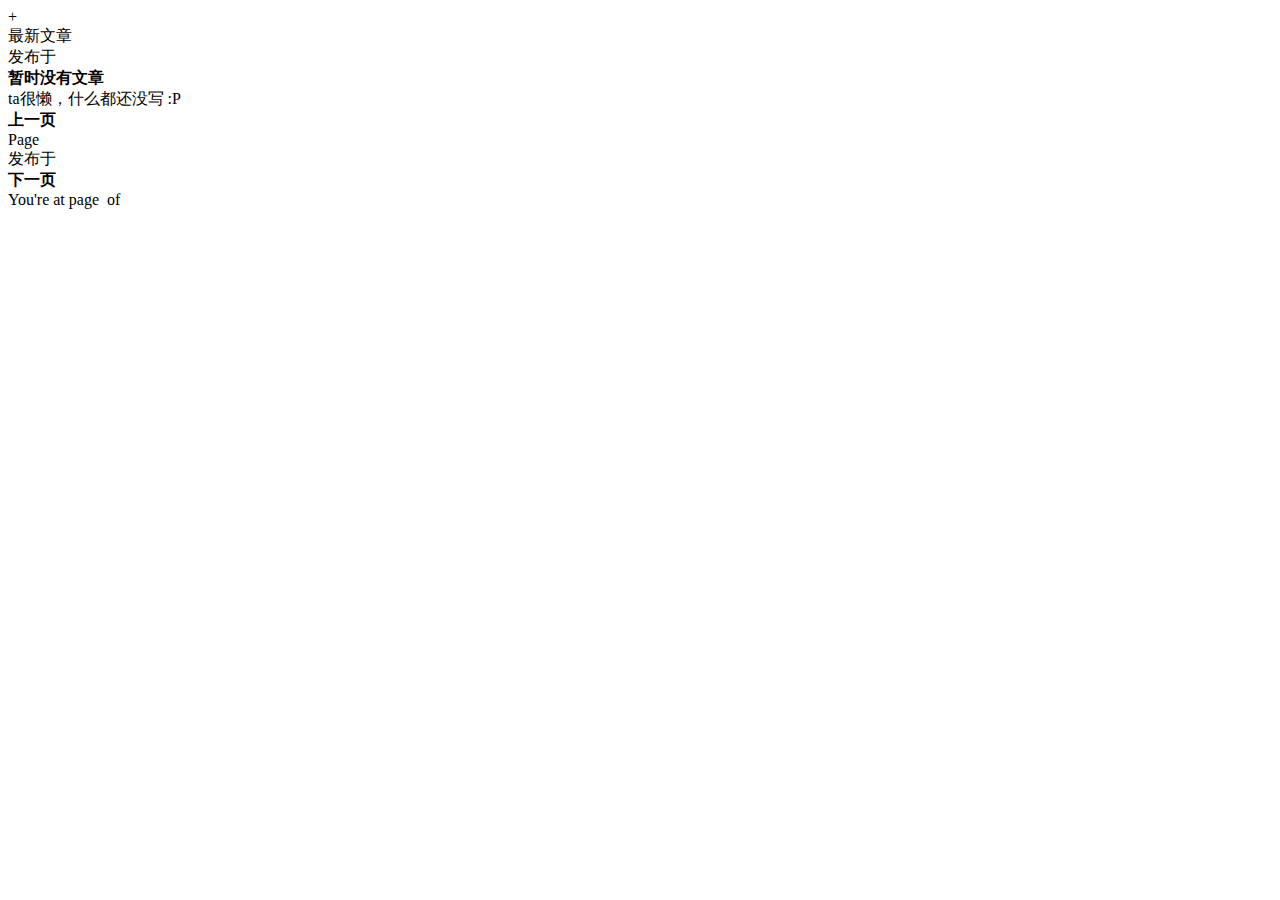
<file: templates/index.html>
<!DOCTYPE html>
<html
  xmlns:th="https://www.thymeleaf.org"
  th:replace="~{fragments/layout :: html(head = ~{::head},content = ~{::content})}"
>
    <th:block th:fragment="head">
        <link rel="stylesheet" th:href="@{/assets/css/index.css}" />
    </th:block>

    <th:block th:fragment="content">
        <!-- cover -->
        <th:block th:replace="~{fragments/components :: cover}" />

        <div class="section-spacer"></div>

        <!-- latest post -->
        <section id="index-latestPost" th:with="latestPosts = ${postFinder.list(1,1)}" h-active="false" >
            <article id="index-post-latest">
                <a 
                    th:unless="${#lists.isEmpty(latestPosts.items)}"
                    th:with="latestPost = ${latestPosts.items[0]}"
                    th:href="${latestPost.status.permalink}"
                    onmouseover="document.querySelector('#index-latestPost').attributes['h-active'].value = true;"
                    onmouseleave="document.querySelector('#index-latestPost').attributes['h-active'].value = false;"
                ></a>
                <div id="index-latestPost-header">
                    <div id="index-latestPost-header-icon">
                        <span>+</span>
                    </div>
                    <div>最新文章</div>
                </div>
                <div id="index-latestPost-container">
                    <th:block th:unless="${#lists.isEmpty(latestPosts.items)}" th:with="latestPost = ${latestPosts.items[0]}">
                        <strong id="index-latestPost-title" th:text="${latestPost.spec.title}"></strong>
                        <div id="index-latestPost-subtitle">
                            发布于&nbsp;<span th:text="${#dates.format(latestPost.spec.publishTime, 'yyyy年M月dd日')}"></span>
                        </div>
                    </th:block>
                    <th:block th:if="${#lists.isEmpty(latestPosts.items)}">
                        <strong id="index-latestPost-title">暂时没有文章</strong>
                        <div id="index-latestPost-subtitle">ta很懒，什么都还没写 :P</div>
                    </th:block>
                </div>
            </article>
        </section>

        <!-- all post -->
        <th:block th:if="${#lists.size(posts.items) gt 1}">
            <div class="section-spacer"></div>
            <section id="index-allPosts" th:with="allPosts = ${posts.items}">
                <div id="index-allPosts-container">
                    <!-- prev page "article" -->
                    <article th:id="index-post-prevpage" class="nav"
                        th:onmouseover="document.querySelector(\'#index-post-prevpage\').scrollIntoView()"
                        th:if="${#bools.isTrue(posts.hasPrevious)}"
                        h-active="false"
                    >
                        <a th:href="${posts.prevUrl}"
                            th:onmouseover="'document.querySelector(\'#index-post-prevpage\').attributes[\'h-active\'].value = true;'"
                            th:onmouseleave="'document.querySelector(\'#index-post-prevpage\').attributes[\'h-active\'].value = false;'"
                        ></a>
                        <div class="index-allPosts-titleContainer">
                            <strong>上一页</strong>
                            <div>Page&nbsp;<span th:text="${posts.page} - 1"></span></div>
                        </div>
                    </article>

                    <!-- articles -->
                    <!-- <th:block th:each="post : ${allPosts}" th:unless="${posts.page} eq 1 and ${postStat.index eq 0}"> -->
                    <th:block th:each="post : ${allPosts}">
                        <article th:id="'index-post-' + ${postStat.index}"
                            th:style="(${not #strings.isEmpty(post.spec.cover)}) ? 'background-image: url(' + @{${post.spec.cover}} + ');'"
                            th:h-custcover="${not #strings.isEmpty(post.spec.cover)}"
                            h-active="false"
                        >
                            <a th:href="${post.status.permalink}"
                                th:onmouseover="'document.querySelector(\'#index-post-' + ${postStat.index} + '\').attributes[\'h-active\'].value = true;'"
                                th:onmouseleave="'document.querySelector(\'#index-post-' + ${postStat.index} + '\').attributes[\'h-active\'].value = false;'"
                            ></a>
                            <div class="index-allPosts-titleContainer">
                                <strong th:text="${post.spec.title}"></strong>
                                <div>发布于&nbsp;<span th:text="${#dates.format(post.spec.publishTime, 'yyyy年M月dd日')}"></span></div>
                            </div>
                        </article>
                    </th:block>

                    <!-- next page "article" -->
                    <article class="nav"
                        th:id="index-post-nextpage"
                        th:onmouseover="document.querySelector(\'#index-post-nextpage\').scrollIntoView()"
                        th:if="${#bools.isTrue(posts.hasNext)}"
                        h-active="false"
                    >
                        <a th:href="${posts.nextUrl}"
                            th:onmouseover="'document.querySelector(\'#index-post-nextpage\').attributes[\'h-active\'].value = true;'"
                            th:onmouseleave="'document.querySelector(\'#index-post-nextpage\').attributes[\'h-active\'].value = false;'"
                        ></a>
                        <div class="index-allPosts-titleContainer">
                            <strong>下一页</strong>
                            <div>You're at page&nbsp;<span th:text="${posts.page}"></span>&nbsp;of&nbsp;<span th:text="${posts.totalPages}"></span></div>
                        </div>
                    </article>
                </div>
            </section>
            <div class="section-spacer"></div>
        </th:block>

        <div class="section-spacer"></div>
    </th:block>
</html>
</file>
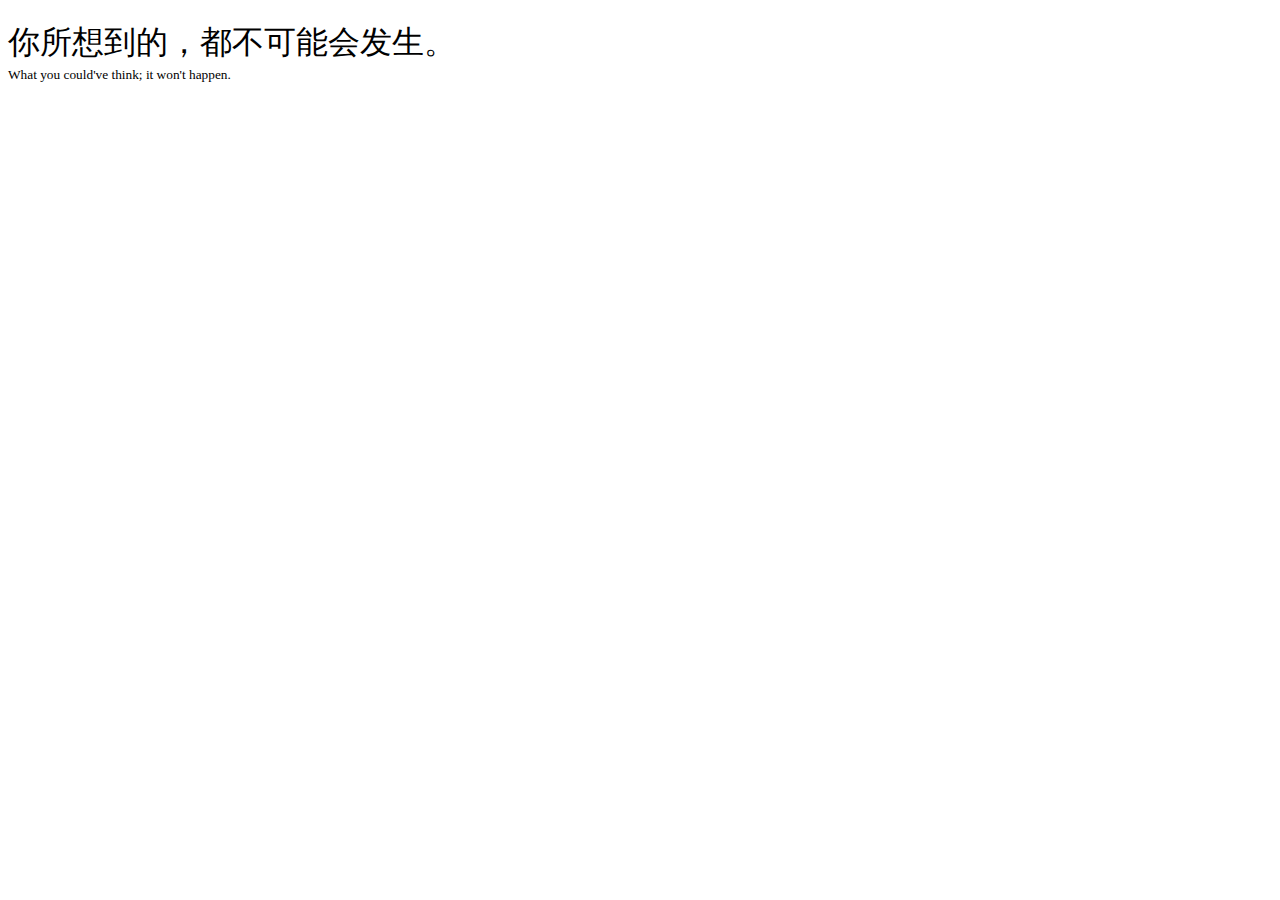
<file: templates/include/fragments.html>
<!DOCTYPE html>
<html
  lang="en"
  xmlns:th="https://www.thymeleaf.org"
>

    <!-- header -->
    <header id="header" th:fragment="header"
        h-active="false" onmouseover="document.querySelector('#header').attributes['h-active'].value = true;" onmouseleave="document.querySelector('#header').attributes['h-active'].value = false;"
    >
        <div>
            <div id="header-title">
                <h1 th:text="${site.title}"></h1>
                <div id="header-title-subtitle" th:text="${site.subtitle}"></div>
            </div>
        </div>
        <nav th:with="navMenu = ${menuFinder.getPrimary()}">
            <th:block th:each="navMenuItem : ${navMenu.menuItems}">
            <a
                th:href="@{${navMenuItem.status.href}}"
                th:text="${navMenuItem.status.displayName}"
                th:target="${navMenuItem.spec.target?.value}"
            />
            </th:block>
        </nav>  
    </header>
    <!-- end header -->

    <!-- cover -->
    <section id="index-cover" th:fragment="cover">
        <div id="index-cover-desc">
            <div>
            <p>
                <span style="font-size:2rem">你所想到的，都不可能会发生。</span><br>
                <small>What you could've think; it won't happen.</small>
            </p>
            </div>
        </div>
    </section>
    <!-- end cover -->

    <!-- footer -->
    <footer th:fragment="footer">
        <div>
            <span th:text="${site.title} + '. Theme ' + ${theme.spec.displayName}" />
        </div>
        <halo:footer />
    </footer>
    <!-- end footer -->

</html>
</file>
